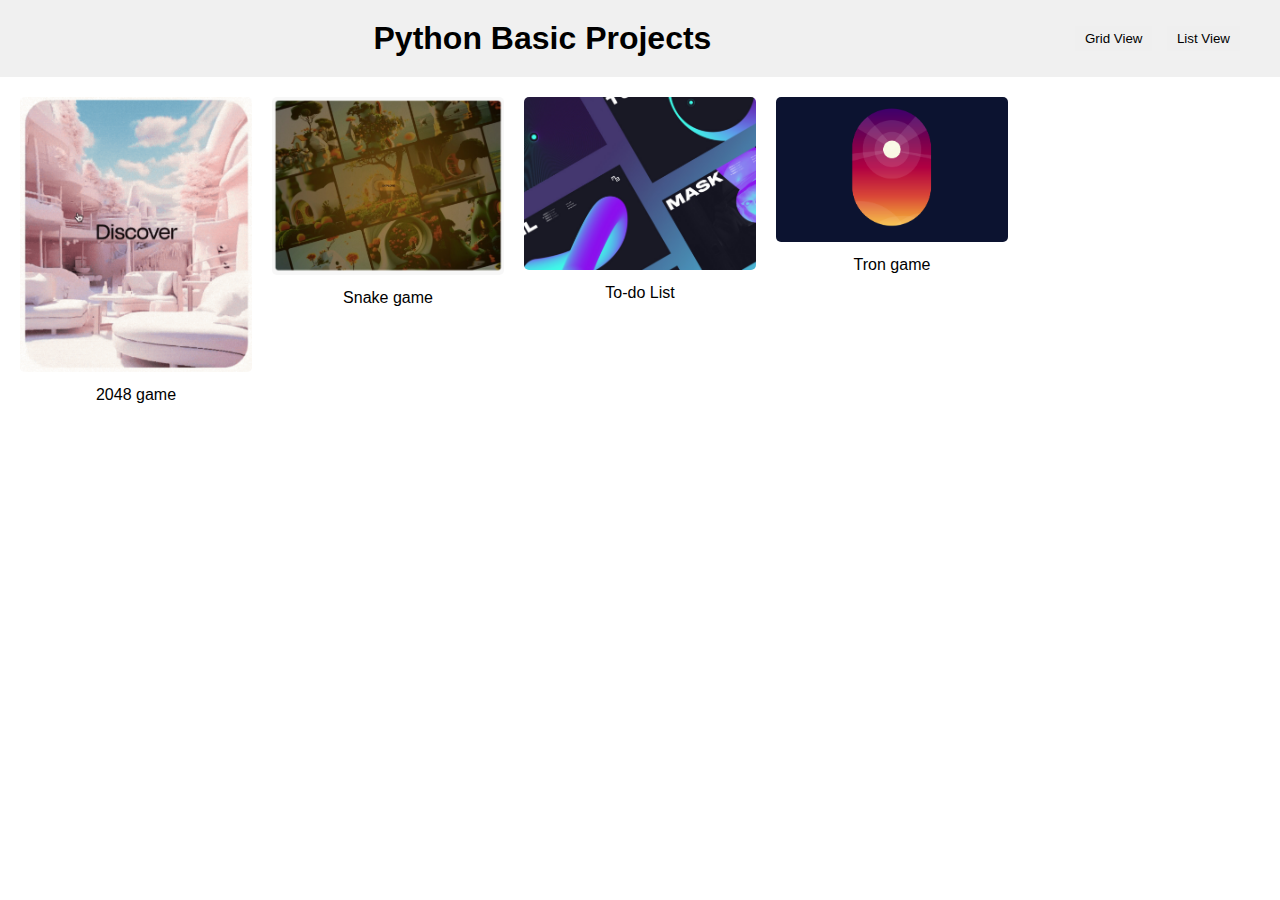
<file: python.html>
<!DOCTYPE html>
<html lang="en">
<head>
    <meta charset="UTF-8">
    <meta name="viewport" content="width=device-width, initial-scale=1.0">
    <title>JavaScript Animations</title>
    <link rel="stylesheet" href="stylep.css">
</head>
<body>
    <header>
        <h1>Python Basic Projects</h1>
        <div class="gallery-controls">
            <button id="grid-view" onclick="toggleView('grid')">Grid View</button>
            <button id="list-view" onclick="toggleView('list')">List View</button>
        </div>
    </header>

    <div class="gallery">
        <div class="photo" onclick="openPhotoPage('game.py')">
            <img src="bubble.png" alt="Photo 3">
            <p>2048 game</p>
        </div>
        <div class="photo" onclick="openPhotoPage('C:\Users\archi\OneDrive\Desktop\Portfolio\Python Projects\snake game.py')">
            <img src="scroll.png" alt="Photo 2">
            <p>Snake game</p>
        </div>
        <div class="photo" onclick="openPhotoPage('C:\Users\archi\OneDrive\Desktop\Portfolio\Python Projects\to-do list.py')">
            <img src="mask.png" alt="Photo 1">
            <p>To-do List</p>
        </div>
        <div class="photo" onclick="openPhotoPage('C:\Users\archi\OneDrive\Desktop\Portfolio\Python Projects\Tron.py')">
            <img src="daynight.png" alt="Photo 1">
            <p>Tron game</p>
        </div>
        <!-- Add more photos as needed -->
    </div>

    <script src="scriptp.js"></script>
</body>
</html>
</file>
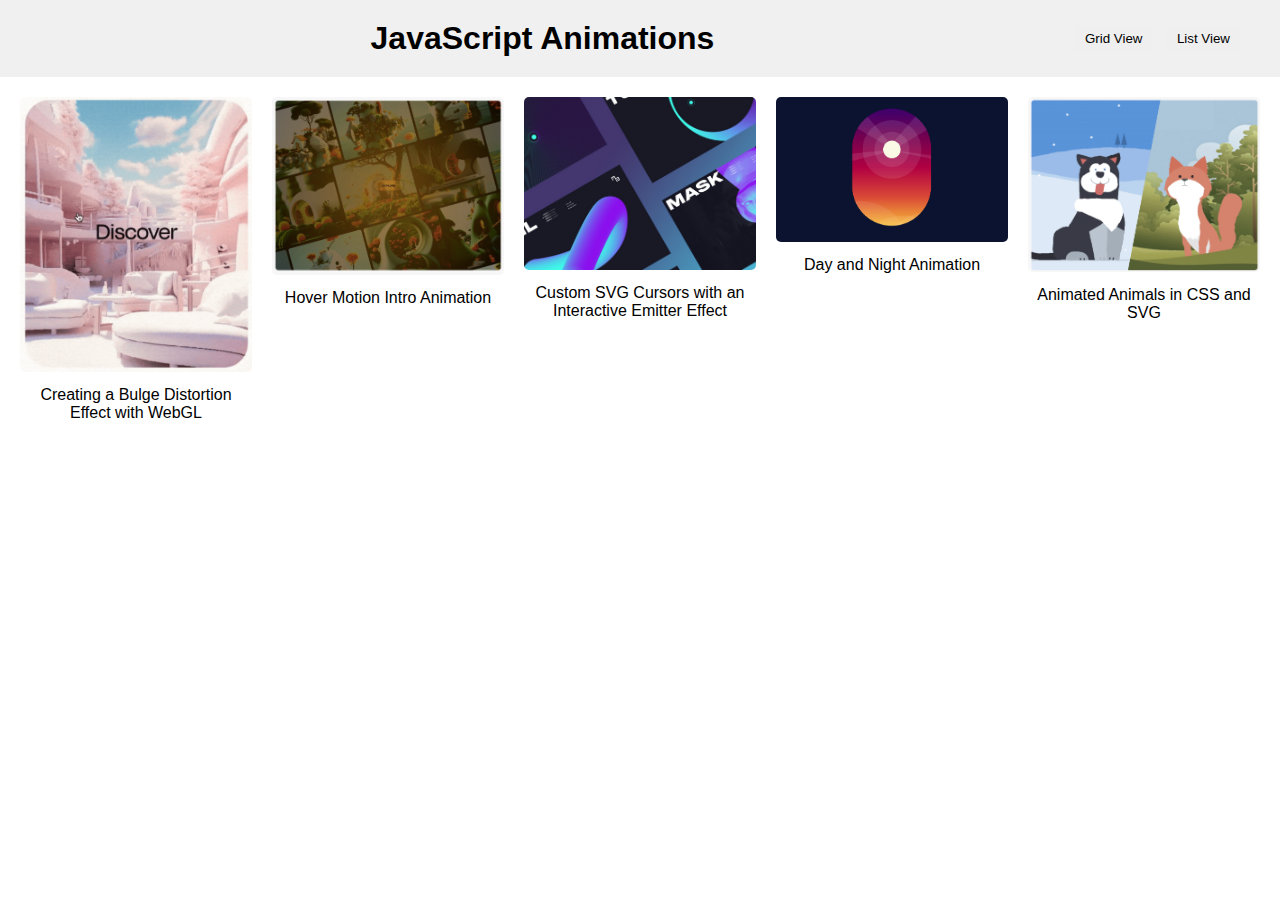
<file: webdev.html>
<!DOCTYPE html>
<html lang="en">
<head>
    <meta charset="UTF-8">
    <meta name="viewport" content="width=device-width, initial-scale=1.0">
    <title>JavaScript Animations</title>
    <link rel="stylesheet" href="stylee.css">
</head>
<body>
    <header>
        <h1>JavaScript Animations</h1>
        <div class="gallery-controls">
            <button id="grid-view" onclick="toggleView('grid')">Grid View</button>
            <button id="list-view" onclick="toggleView('list')">List View</button>
        </div>
    </header>

    <div class="gallery">
        <div class="photo" onclick="openPhotoPage('https://github.com/archi243/Bulge-Effect')">
            <img src="bubble.png" alt="Photo 3">
            <p>Creating a Bulge Distortion Effect with WebGL</p>
        </div>
        <div class="photo" onclick="openPhotoPage('https://github.com/archi243/Hover-Scroll-Motion')">
            <img src="scroll.png" alt="Photo 2">
            <p>Hover Motion Intro Animation</p>
        </div>
        <div class="photo" onclick="openPhotoPage('https://github.com/archi243/Interactive-Emitter-Effect')">
            <img src="mask.png" alt="Photo 1">
            <p>Custom SVG Cursors with an Interactive Emitter Effect</p>
        </div>
        <div class="photo" onclick="openPhotoPage('https://github.com/archi243/Day-Night-Animation')">
            <img src="daynight.png" alt="Photo 1">
            <p>Day and Night Animation</p>
        </div>
        <div class="photo" onclick="openPhotoPage('https://github.com/archi243/Animated-Animals-in-CSS')">
            <img src="animals.png" alt="Photo 1">
            <p>Animated Animals in CSS and SVG</p>
        </div>
        <!-- Add more photos as needed -->
    </div>

    <script src="scripte.js"></script>
</body>
</html>
</file>
<file: stylep.css>
body {
    font-family: Arial, sans-serif;
    margin: 0;
    padding: 0;
}

header {
    background-color: #f0f0f0;
    padding: 20px;
    display: flex;
    justify-content: space-between;
    align-items: center;
}

h1 {
    margin: 0 auto; /* Center the heading */
}

.gallery-controls {
    margin-right: 20px;
}

.gallery-controls button {
    margin-left: 10px;
    padding: 5px 10px;
    border: none;
    cursor: pointer;
}

.gallery-controls button.active {
    background-color: #ccc;
}

.gallery {
    display: grid;
    grid-template-columns: repeat(auto-fill, minmax(200px, 1fr));
    grid-gap: 20px;
    padding: 20px;
}

.gallery.list-view {
    display: block;
}

.photo {
    cursor: pointer;
    text-align: center; /* Center text */
}

.photo p {
    margin-top: 10px; /* Add space between image and text */
}

.photo img {
    width: 100%;
    height: auto;
    border-radius: 5px;
}
</file>
<file: stylee.css>
body {
    font-family: Arial, sans-serif;
    margin: 0;
    padding: 0;
}

header {
    background-color: #f0f0f0;
    padding: 20px;
    display: flex;
    justify-content: space-between;
    align-items: center;
}

h1 {
    margin: 0 auto; /* Center the heading */
}

.gallery-controls {
    margin-right: 20px;
}

.gallery-controls button {
    margin-left: 10px;
    padding: 5px 10px;
    border: none;
    cursor: pointer;
}

.gallery-controls button.active {
    background-color: #ccc;
}

.gallery {
    display: grid;
    grid-template-columns: repeat(auto-fill, minmax(200px, 1fr));
    grid-gap: 20px;
    padding: 20px;
}

.gallery.list-view {
    display: block;
}

.photo {
    cursor: pointer;
    text-align: center; /* Center text */
}

.photo p {
    margin-top: 10px; /* Add space between image and text */
}

.photo img {
    width: 100%;
    height: auto;
    border-radius: 5px;
}
</file>
